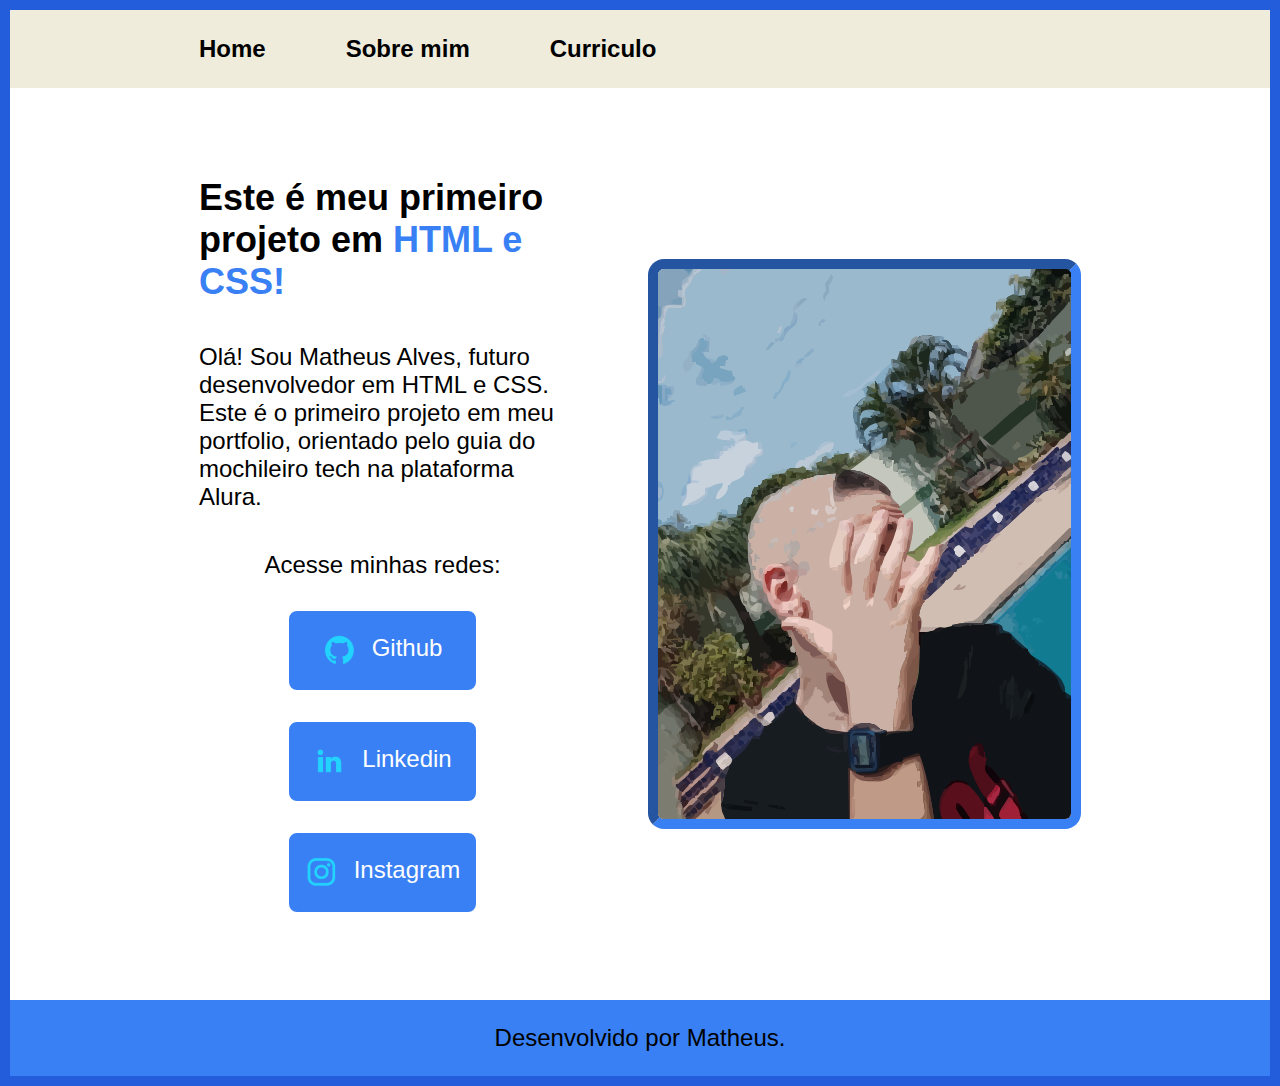
<file: index.html>
<!DOCTYPE html>
<html lang="pt-br">
<head>
    <meta charset="UTF-8">
    <meta name="viewport" content="width=device-width, initial-scale=1.0">
    <meta http-equiv="X-UA-Compatible" content="IE=Edge">
    <link rel="stylesheet" href="./styles/style.css">
    <title>portfolio</title>
</head>
<body>
    <header class="cabecalho">
        <nav class="cabecalho__menu">
            <a href="index.html"  class="cabecalho__menu__link">Home</a>
            <a href="about.html" class="cabecalho__menu__link">Sobre mim</a>
            <a href="curriculo.html" class="cabecalho__menu__link">Curriculo</a>
        </nav>
    </header>
    <main class="apresentacao">
        <section class="apresentacao__secao">
            <h1 class="apresentacao__secao__titulo">Este é meu primeiro projeto em<strong class="titulo_destaque"> HTML e CSS!</strong></h1>
            <p class="apresentacao__secao__texto">Olá! Sou Matheus Alves, futuro desenvolvedor em HTML e CSS. Este é o primeiro projeto em meu portfolio, orientado pelo guia do mochileiro tech na plataforma Alura.</p>
            <div class="apresentacao__secao__links">
                <h2 class="apresentacao__secao__links__subtitulo">Acesse minhas redes:</h2>
                <a class="apresentacao__secao__links__link" href="https://Github.com" target="_blank">
                    <img src="./assets/github.png" alt="icone github">
                    Github
                </a>
                <a class="apresentacao__secao__links__link" href="https://Linkedin.com">
                    <img src="./assets/linkedin.png" alt="icone linkedin">
                    Linkedin
                </a>
                <a class="apresentacao__secao__links__link" href="https://Instagram.com">
                    <img src="./assets/instagram.png" alt="icone instagram">
                    Instagram
                </a>
            </div>
        </section>
        <img class="apresentacao__imagem" id="image" src="./assets/0d8547ec-9f10-4d69-9bfc-6471c83eff3e.svg" alt="eu">
    </main>
    <footer class="rodape">
        <p>Desenvolvido por Matheus.</p>
    </footer>
</body>
</html>
</file>
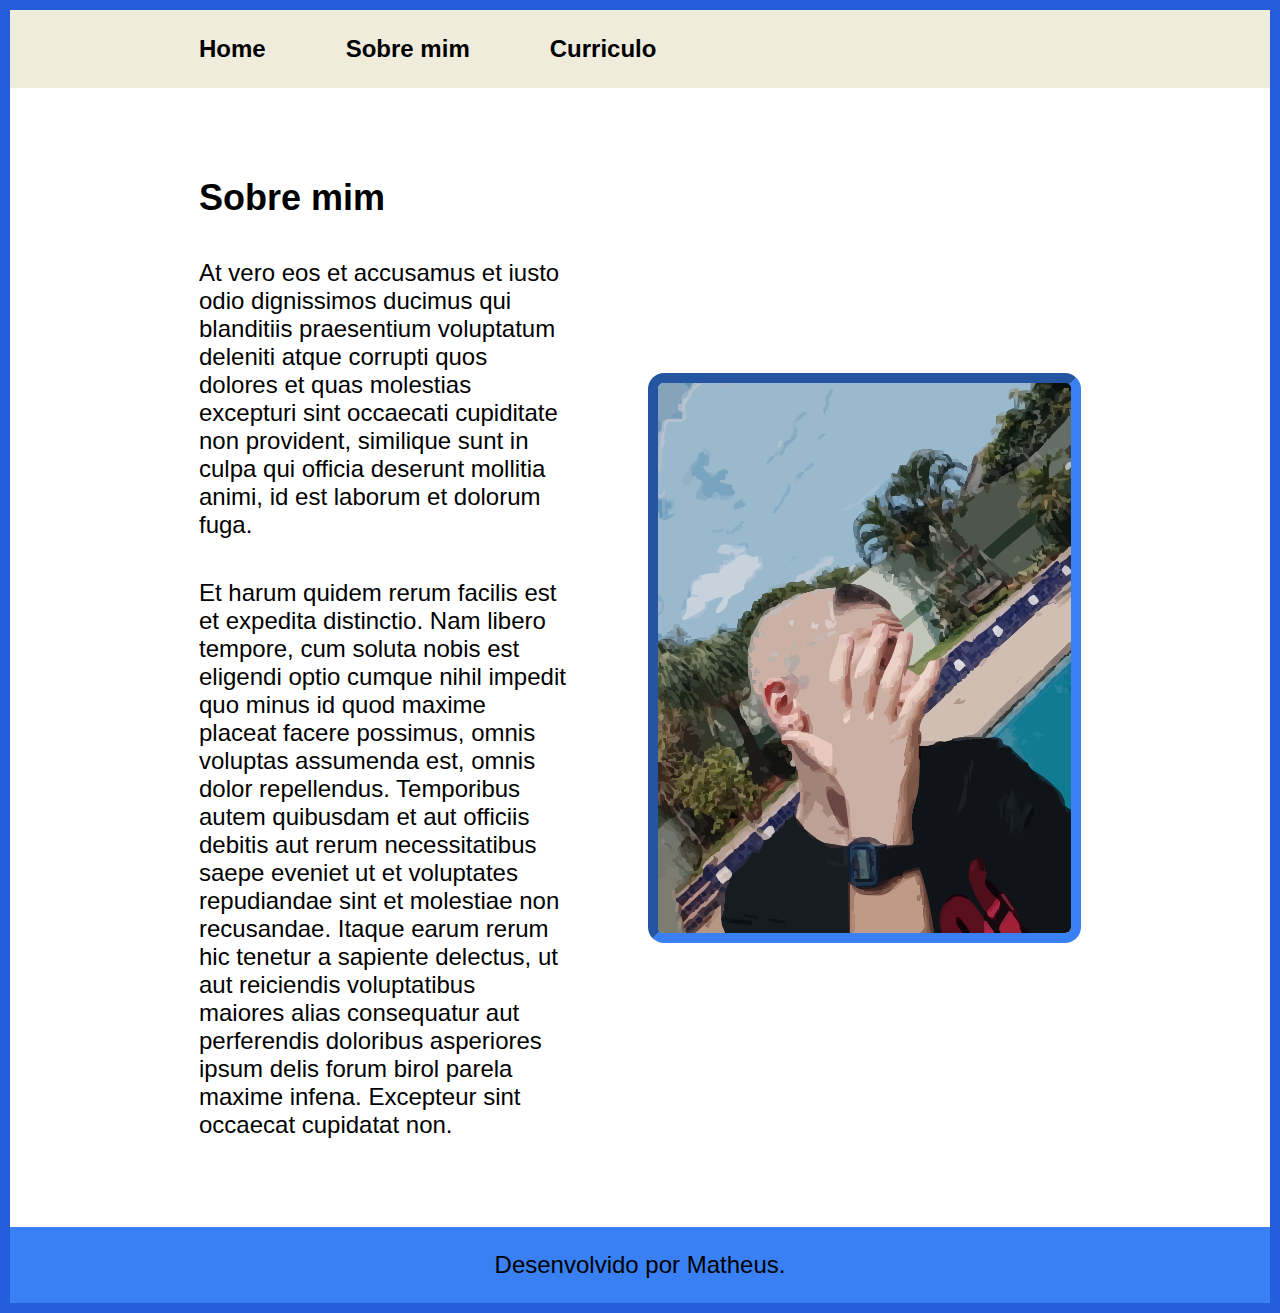
<file: about.html>
<!DOCTYPE html>
<html lang="pt-br">
<head>
    <meta charset="UTF-8">
    <meta name="viewport" content="width=device-width, initial-scale=1.0">
    <meta http-equiv="X-UA-Compatible" content="IE=Edge">
    <link rel="stylesheet" href="./styles/style.css">
    <title>about me</title>
</head>
<body>
    <header class="cabecalho">
        <nav class="cabecalho__menu">
            <a href="index.html"  class="cabecalho__menu__link">Home</a>
            <a href="about.html" class="cabecalho__menu__link">Sobre mim</a>
            <a href="curriculo.html" class="cabecalho__menu__link">Curriculo</a>
            
        </nav>
    </header>
    <main class="apresentacao">
        <section class="apresentacao__secao">
            <h1 class="apresentacao__secao__titulo">Sobre mim</h1>
            <p class="apresentacao__secao__texto">At vero eos et accusamus et iusto odio dignissimos ducimus qui blanditiis praesentium voluptatum deleniti atque corrupti quos dolores et quas molestias excepturi sint occaecati cupiditate non provident, similique sunt in culpa qui officia deserunt mollitia animi, id est laborum et dolorum fuga.</p>
            <p class="apresentacao__secao__texto">Et harum quidem rerum facilis est et expedita distinctio. Nam libero tempore, cum soluta nobis est eligendi optio cumque nihil impedit quo minus id quod maxime placeat facere possimus, omnis voluptas assumenda est, omnis dolor repellendus. Temporibus autem quibusdam et aut officiis debitis aut rerum necessitatibus saepe eveniet ut et voluptates repudiandae sint et molestiae non recusandae. Itaque earum rerum hic tenetur a sapiente delectus, ut aut reiciendis voluptatibus maiores alias consequatur aut perferendis doloribus asperiores ipsum delis forum birol parela maxime infena. Excepteur sint occaecat cupidatat non.</p>
        </section>
        <img id="image" src="./assets/0d8547ec-9f10-4d69-9bfc-6471c83eff3e.svg">
    </main>
    <footer class="rodape">
        <p>Desenvolvido por Matheus.</p>
    </footer>
</body>
</html>
</file>
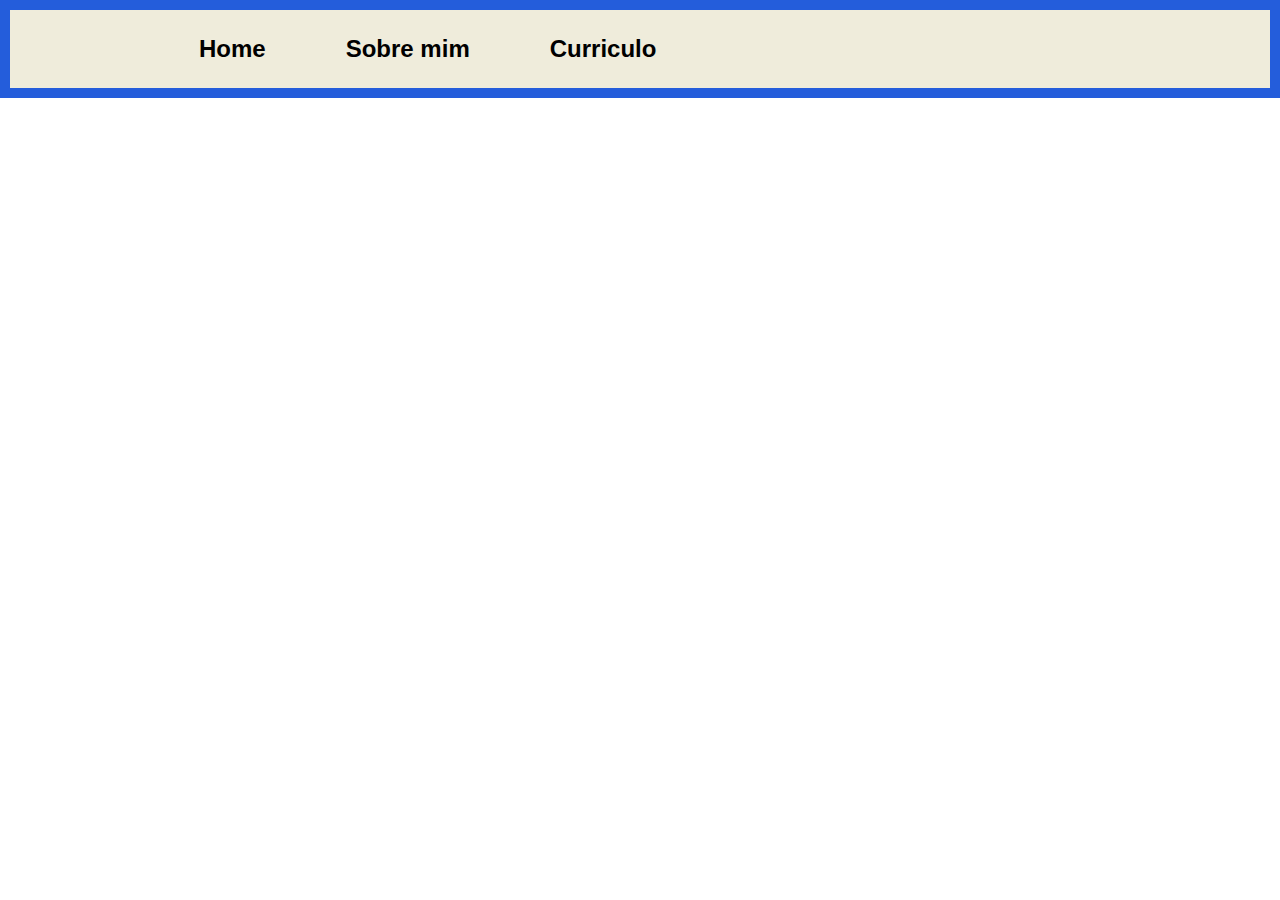
<file: curriculo.html>
<!DOCTYPE html>
<html lang="pt-br">
<head>
    <meta charset="UTF-8">
    <meta name="viewport" content="width=device-width, initial-scale=1.0">
    <meta http-equiv="X-UA-Compatible" content="IE=Edge">
    <link rel="stylesheet" href="./styles/style.css">
    <title>portfolio</title>
</head>
<body>
<header class="cabecalho">
    <nav class="cabecalho__menu">
        <a href="index.html"  class="cabecalho__menu__link">Home</a>
        <a href="about.html" class="cabecalho__menu__link">Sobre mim</a>
        <a href="curriculo.html" class="cabecalho__menu__link">Curriculo</a>
    </nav>
</header>
</file>
<file: styles/style.css>
:root {
    --cor-primaria: white;
    --cor-secundaria: black;
    --cor-terciaria: #3980F4;
    --cor-hover: #164DBC;

    --fonte-primaria: sans-serif;
    --fonte-secundaria: sans-serif;
}

* {
    margin: 0;
    padding: 0;
}

body {
    background-color: var(--cor-primaria);
    color: var(--cor-secundaria);
    width: 100%;
    /* height: 100vh; */
    box-sizing: border-box; 
    border: 10px solid #245DDB ;
}

/* ESQUECI DO BOX SIZING */

.cabecalho {
    display: flex;
    /* padding: 65px 360px; (usar percentual para compatibilidade) */
    padding: 2% 0% 2% 15% ;
    background-color: #EFECDB;
}

.cabecalho__menu {
    display: flex;
    gap: 80px;
}

.cabecalho__menu__link {
    text-decoration: none;
    color: black;
    font-family: var(--fonte-secundaria);
    font-size: 1.5rem;
    font-weight: 600; 
}

.apresentacao {
    display: flex;
    padding: 7% 15%;
    justify-content: space-between;
    align-items: center;
    gap: 82px;
}

.apresentacao__secao {
    display: flex;
    flex-direction: column;
    width: 50%;
    gap: 40px;
}

.apresentacao__secao__titulo {
    font-size: 2.25em;
    font-family: var(--fonte-primaria);
}

.titulo_destaque {
    color: var(--cor-terciaria);
}

.apresentacao__secao__texto {
    font-size: 1.5rem;
    font-family: var(--fonte-secundaria);
    font-weight: 400;
}

.apresentacao__secao__links {
    font-size: 1.5rem;
    display: flex;
    flex-direction: column;
    align-items: center;
    gap: 32px;
    justify-content: space-between;
}

.apresentacao__secao__links__subtitulo {
    font-size: 1.5rem;
    font-family: var(--fonte-primaria);
    font-weight: 400;
}

.apresentacao__secao__links__link {
    text-decoration: none;
    color: white;
    border: 2px solid var(--cor-terciaria);
    padding: 21.5px 0;
    border-radius: 8px;
    width: 50%;
    text-align: center;
    font-family: var(--fonte-secundaria);
    font-weight: 400;
    display: flex;
    justify-content: center;
    gap: 16px;
    background-color: #3980F4;
}

.apresentacao__secao__links__link:hover {
    background-color: var(--cor-hover);
}

.apresentacao__imagem {
    width: 50%;
}

#image {
    border: 10px inset var(--cor-terciaria);
    border-radius: 16px;
}

#image:hover {
    border: 10px outset var(--cor-terciaria);
}

.rodape {
    background-color: var(--cor-terciaria);
    color: var(--cor-secundaria);
    font-size: 1.5rem;
    text-align: center;
    padding: 24px;
    font-family: var(--fonte-secundaria);
    font-weight: 400;
}

@media (max-width: 1200px) {
    .cabecalho {
        padding: 5%;   
        justify-content: center; 
    }

    .apresentacao {
        flex-direction: column-reverse;
    }

    .apresentacao__secao {
        width: auto;
    }


}
</file>
